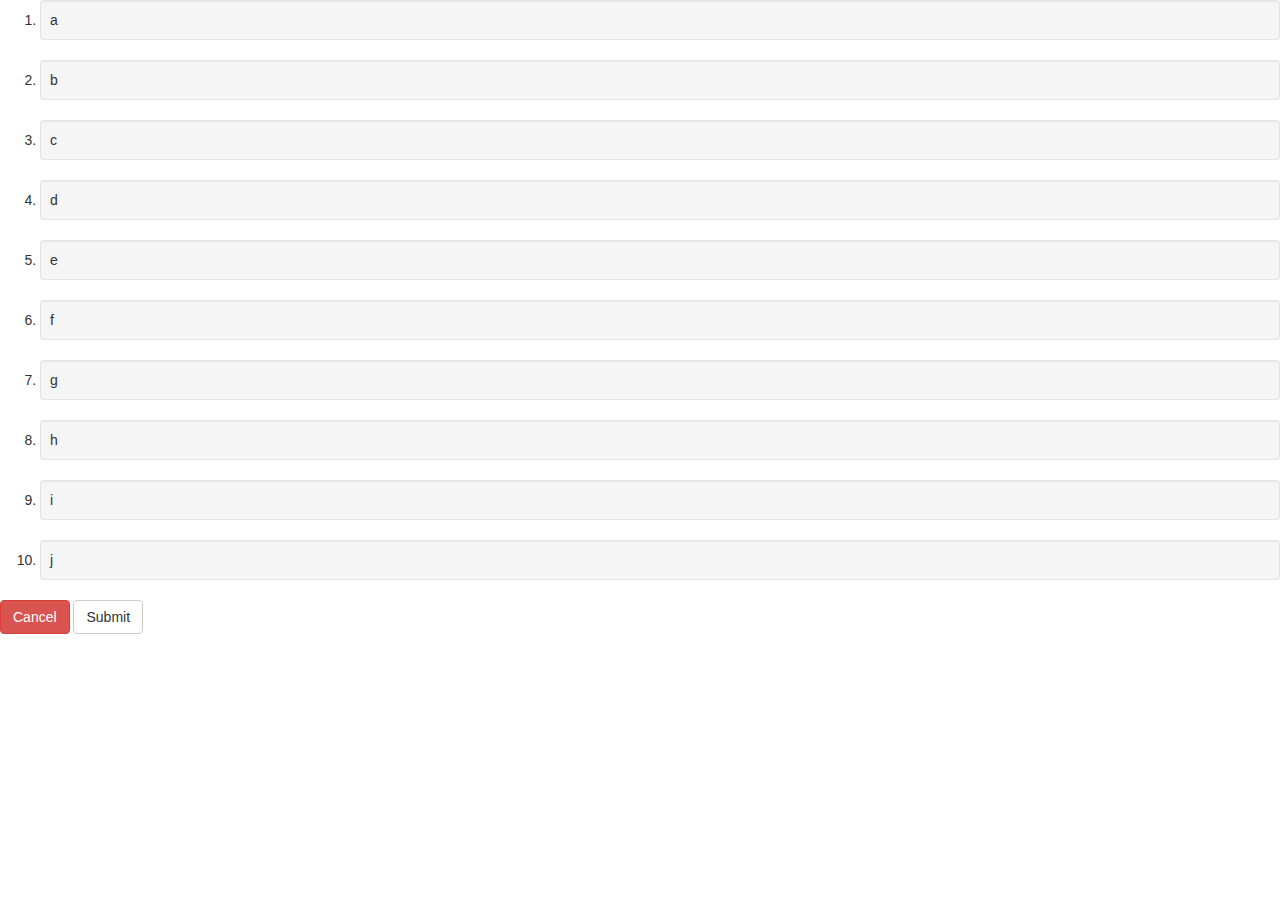
<file: index.html>
<!DOCTYPE html>
<html>
<head>
<title>Patient Sort</title>
  <link rel="stylesheet" href="https://maxcdn.bootstrapcdn.com/bootstrap/3.3.7/css/bootstrap.min.css">
  <link rel="stylesheet"  type="stylesheet" href="includes/style/index.css">
  <script src="https://ajax.googleapis.com/ajax/libs/jquery/1.12.4/jquery.min.js"></script>
  <script src="https://maxcdn.bootstrapcdn.com/bootstrap/3.3.7/js/bootstrap.min.js"></script>
</head>
  <ol>
    <li class="well well-sm" class="patient-names">a</li>
    <li class="well well-sm" class="patient-names">b</li>
    <li class="well well-sm" class="patient-names">c</li>
    <li class="well well-sm" class="patient-names">d</li>
    <li class="well well-sm" class="patient-names">e</li>
    <li class="well well-sm" class="patient-names">f</li>
    <li class="well well-sm" class="patient-names">g</li>
    <li class="well well-sm" class="patient-names">h</li>
    <li class="well well-sm" class="patient-names">i</li>
    <li class="well well-sm" class="patient-names">j</li>
  </ol>
<body><button type="cancel" class="btn btn-danger">Cancel</button>
<button type="submit" class="btn btn-default">Submit</button>
</body>
</html>
</file>
